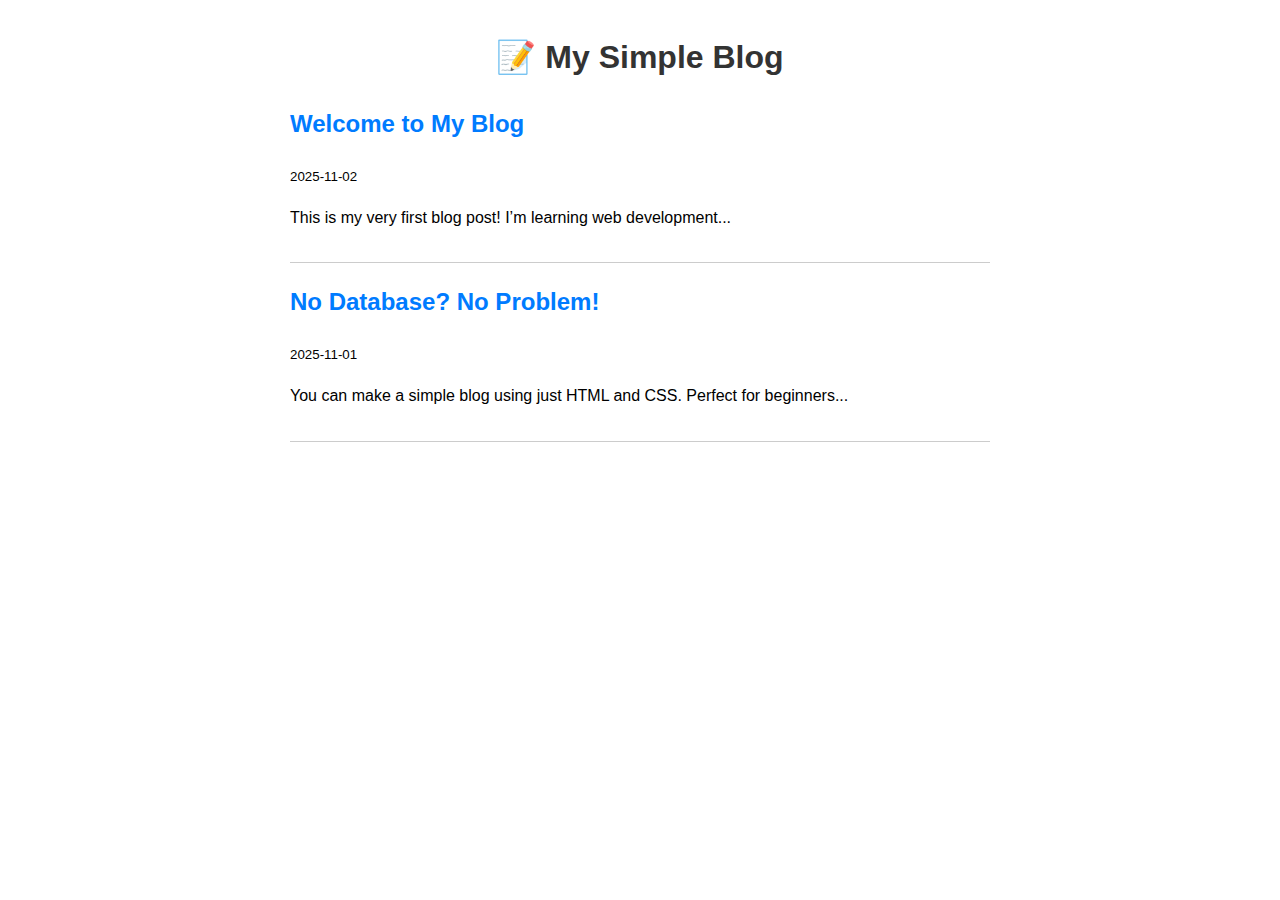
<file: index.html>
<!DOCTYPE html>
<html>
<head>
  <meta charset="utf-8">
  <title>My Simple Blog</title>
  <link rel="stylesheet" href="style.css">
</head>
<body>
  <h1>📝 My Simple Blog</h1>
  <div class="post">
    <h2><a href="post1.html">Welcome to My Blog</a></h2>
    <small>2025-11-02</small>
    <p>This is my very first blog post! I’m learning web development...</p>
  </div>
  <div class="post">
    <h2><a href="post2.html">No Database? No Problem!</a></h2>
    <small>2025-11-01</small>
    <p>You can make a simple blog using just HTML and CSS. Perfect for beginners...</p>
  </div>
</body>
</html>
</file>
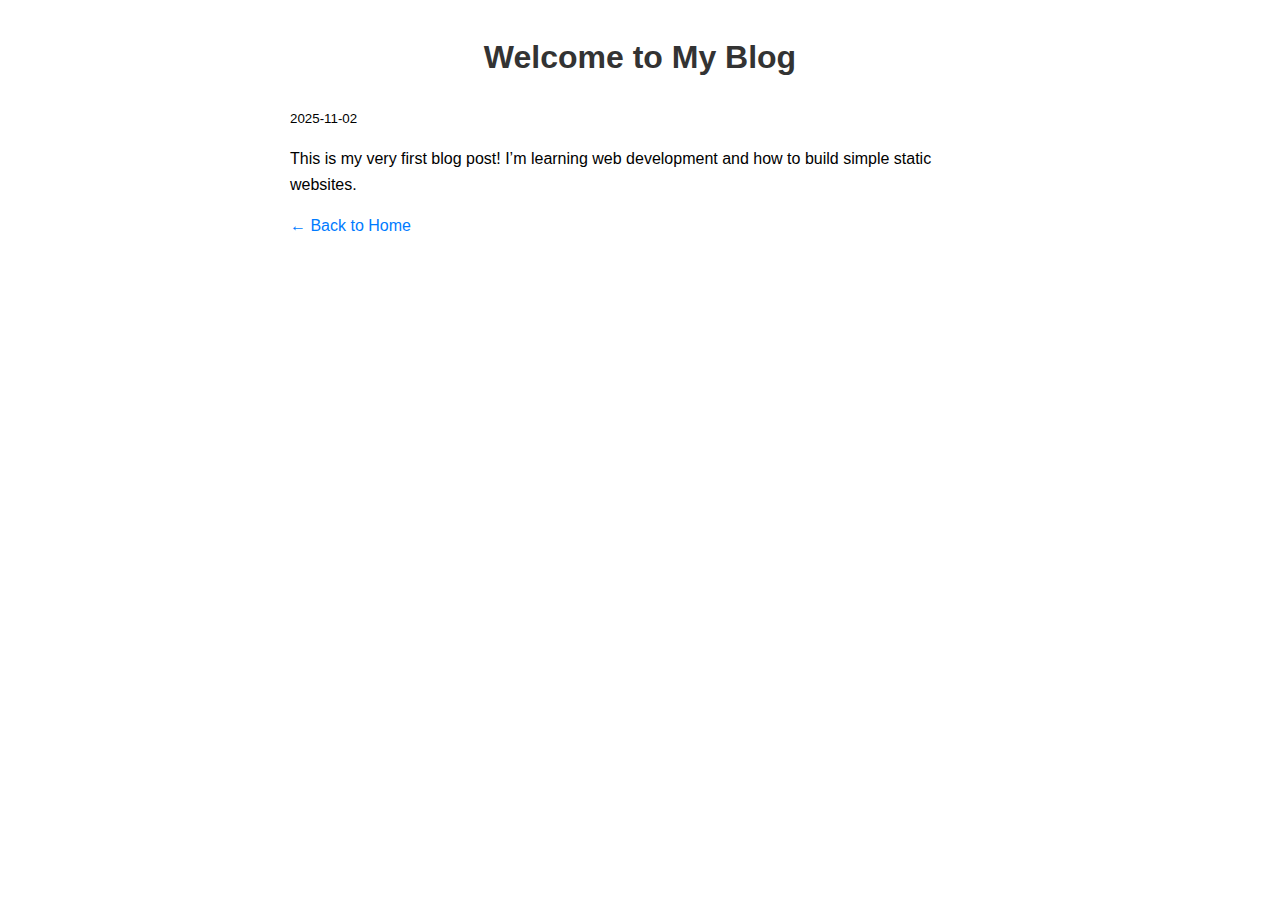
<file: post1.html>
<!DOCTYPE html>
<html>
<head>
  <meta charset="utf-8">
  <title>Welcome to My Blog</title>
  <link rel="stylesheet" href="style.css">
</head>
<body>
  <h1>Welcome to My Blog</h1>
  <small>2025-11-02</small>
  <p>This is my very first blog post! I’m learning web development and how to build simple static websites.</p>
  <p><a href="index.html">← Back to Home</a></p>
</body>
</html>
</file>
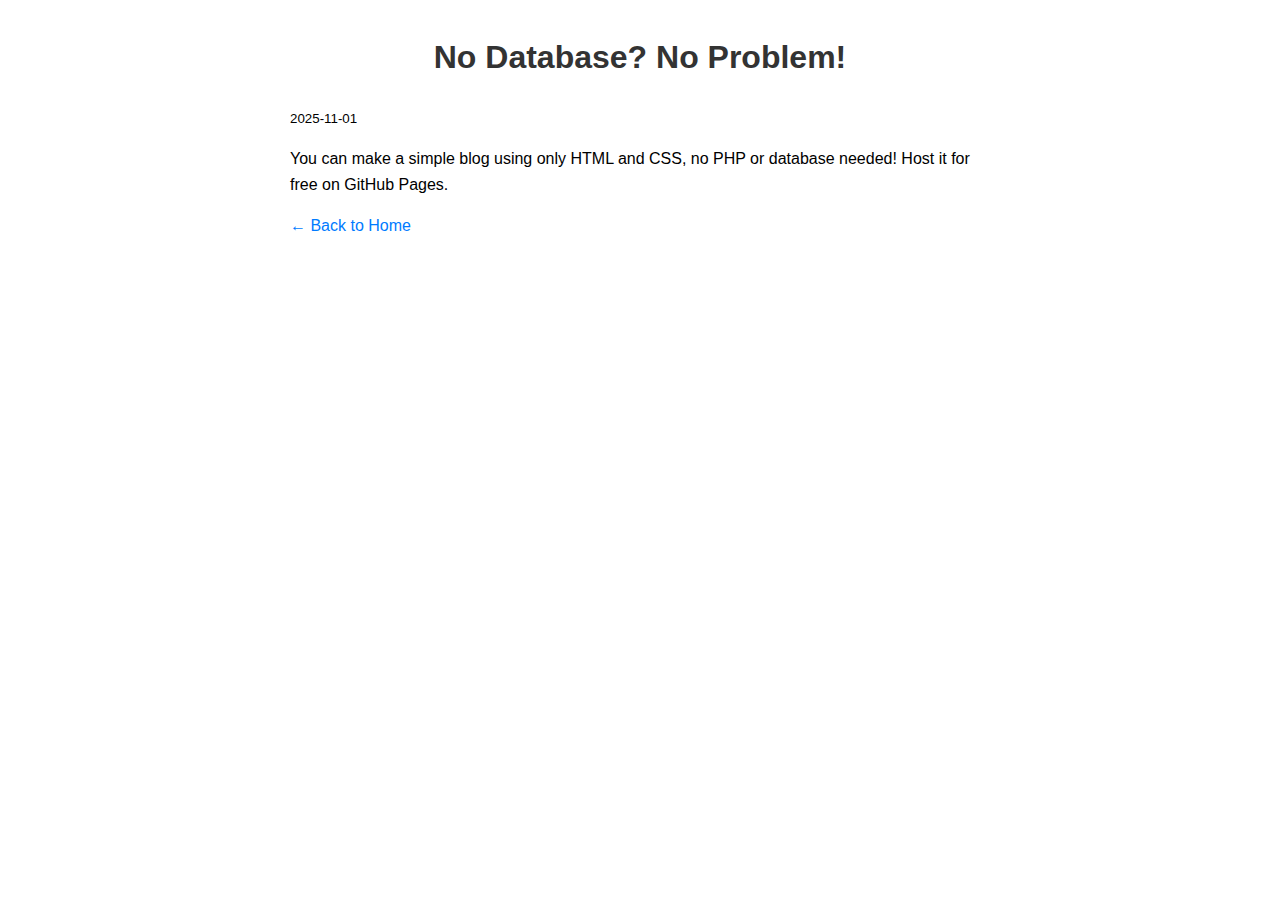
<file: post2.html>
<!DOCTYPE html>
<html>
<head>
  <meta charset="utf-8">
  <title>No Database? No Problem!</title>
  <link rel="stylesheet" href="style.css">
</head>
<body>
  <h1>No Database? No Problem!</h1>
  <small>2025-11-01</small>
  <p>You can make a simple blog using only HTML and CSS, no PHP or database needed! Host it for free on GitHub Pages.</p>
  <p><a href="index.html">← Back to Home</a></p>
</body>
</html>
</file>
<file: style.css>
body {
  font-family: Arial, sans-serif;
  max-width: 700px;
  margin: 2rem auto;
  line-height: 1.6;
}
h1 {
  text-align: center;
  color: #333;
}
.post {
  border-bottom: 1px solid #ccc;
  padding-bottom: 1rem;
  margin-bottom: 1rem;
}
a {
  text-decoration: none;
  color: #007bff;
}
a:hover {
  text-decoration: underline;
}
</file>
